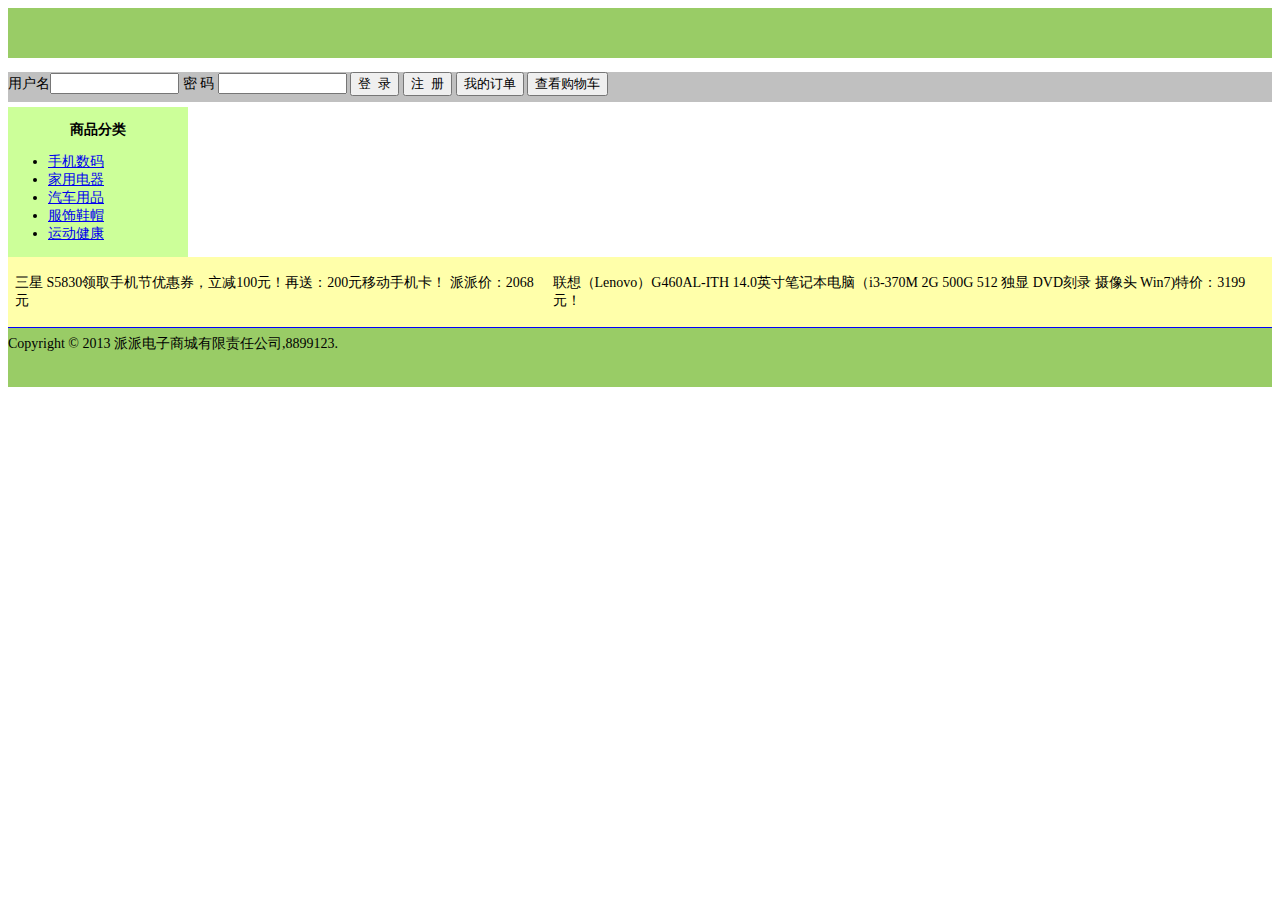
<file: java web/sample/index.html>
<!DOCTYPE html>
<html>
<head>
<meta charset="utf-8">
<title>派派电子商城</title>
<link href=".\layout.css" rel="stylesheet" type="text/css" />
</head>
<body>
<div id="container">
   <div id="header">
   </div>
   <div id="topmenu"> 
      <form action="LoginServlet" method="post" name="login" > 
      <p>用户名<input type="text" name="username" size="13" /> 
         密  码 <input type="password" name="password" size="13"  />
        <input type="submit" name="Submit" value="登  录">
        <input type="button" name="register" value="注  册"
 onclick="check();"> 
     <input type="button" name="myorder" value="我的订单" />
        <input type="button" name="shopcart" value="查看购物车" />
      </form>  
   </div>
  <div id="middle">
      <div id="leftmenu">
        <p align="center"><b>商品分类</b></p>
        <ul>
           <li><a href="goods.do?catalog=mobilephone">手机数码</a></li>
           <li><a href="goods.do?catalog=electrical">家用电器</a></li>
           <li><a href="goods.do?catalog=automobile">汽车用品</a></li>
           <li><a href="goods.do?catalog=clothes">服饰鞋帽</a></li>
           <li><a href="goods.do?catalog=health">运动健康</a></li>
        </ul>
       </div>
       <div id="content"> 
         <table>
          <tr><td><td><p>
三星 S5830领取手机节优惠券，立减100元！再送：200元移动手机卡！
派派价：2068元</p></td>
          <td></td><td><p>
             联想（Lenovo）G460AL-ITH 14.0英寸笔记本电脑（i3-370M 2G 500G 512
独显 DVD刻录 摄像头 Win7)特价：3199元！</p></td>            
         </tr>
        </table>
      </div>
  </div>
  <div id="footer">
     <hr size="1" color="blue"/>  
     Copyright &copy; 2013 派派电子商城有限责任公司,8899123.
  </div>
</div>
</body>
</html>
</file>
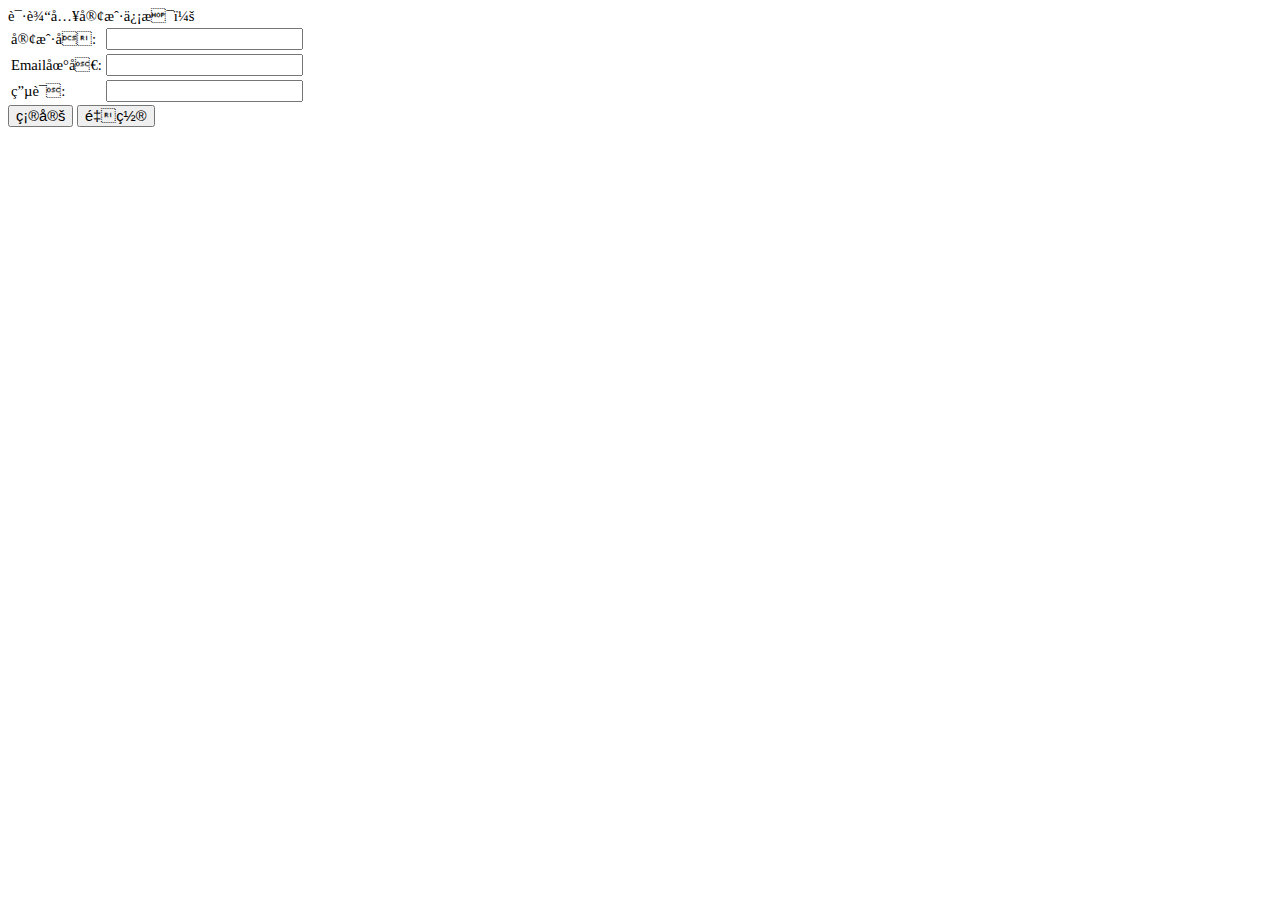
<file: java web/sample/inputCheck.html>
<html>
<head>
<meta http-equiv="Content-Type" content="text/html; charset="GBK">
<title>用户注册</title>
<script language="JavaScript" type="text/javascript">
  function custCheck(){
    var custName = document.getElementById("custName");
    var email = document.getElementById("email");
    var phone = document.getElementById("phone");
    if(custName.value==""){
      alert("客户名不能为空!");
      return false;
    }else if(email.value.indexOf("@")==-1){
       alert("电子邮件中应包含@字符!");
       return false;
    }else if(phone.value.length!=8){
       alert("电话号码应是8位数字!");
       return false;
    }
  }
</script>
<style type="text/css">
     *,input {font-size:11pt;color:black}
</style>
</head>
<body>
<form action="/helloweb/inputCustomer" 
      method="post" onSubmit="return custCheck()">
请输入客户信息：
<table>
<tr><td>客户名:</td>
          <td><input type="text" name="custName" id="custName"></td>
</tr>
<tr><td>Email地址:</td>
          <td><input type="text" name="email" id="email"></td>
</tr>
<tr><td>电话:</td>
    <td><input type="text" name="phone" id="phone"></td>
</tr>
</table>
<input type="submit" value="确定">
<input type="reset" value="重置">
</form>
</body></html>
</file>
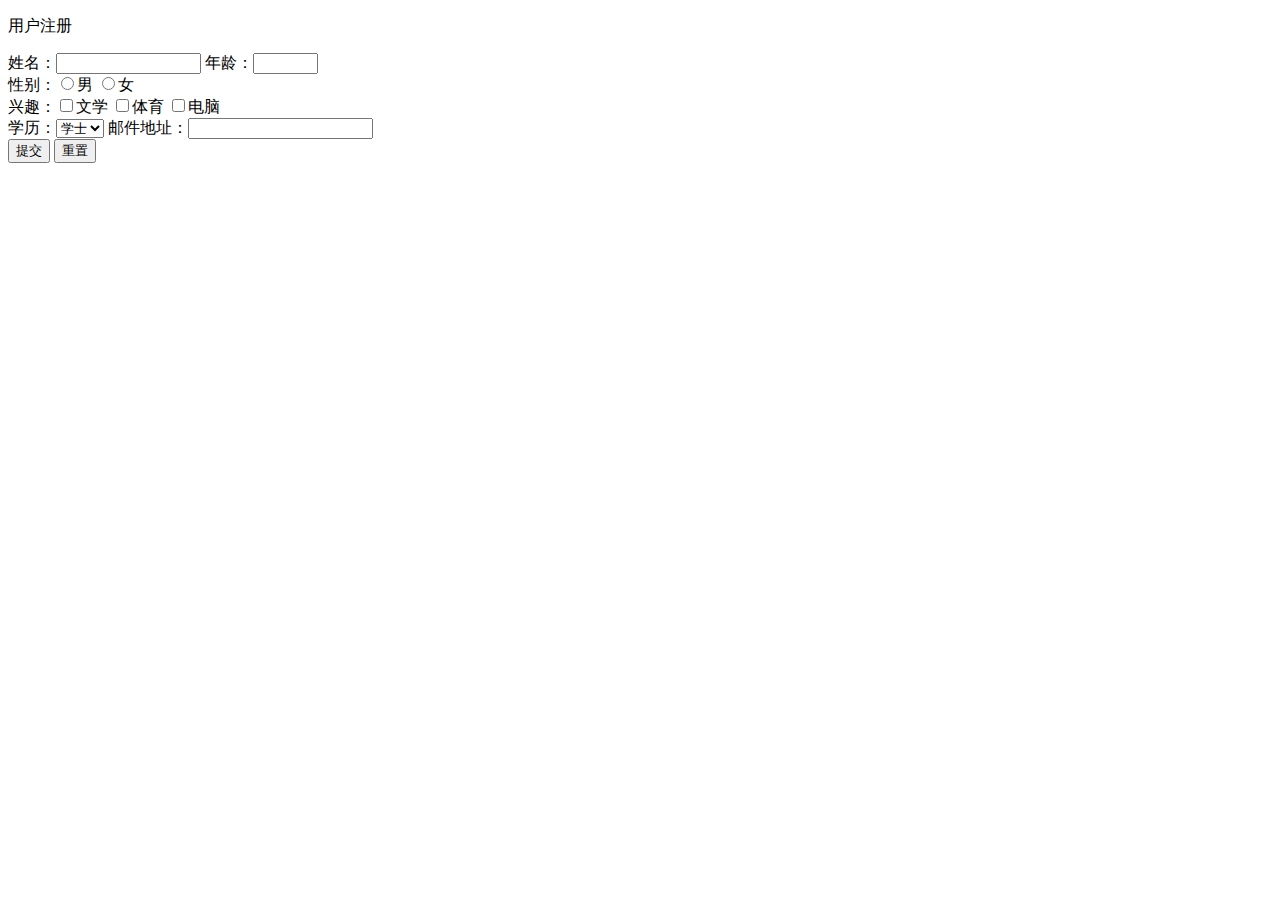
<file: java web/sample/register.html>
<!DOCTYPE html>
<html>
<head><meta charset="utf-8" lang="zh">
<title>用户注册</title>
</head>
<body>
<form action="register.action" method="post">
<p>用户注册</p>
姓名：<input type="text" name="name" size="15">
年龄：<input type="text" name="age" size="5"><br>
性别：<input type="radio" name ="sex" value="male">男
      <input type="radio" name ="sex" value="female">女<br>
兴趣：<input type="checkbox" name="hobby" value="read">文学
      <input type="checkbox" name="hobby" value="sport">体育
      <input type="checkbox" name="hobby" value="computer">电脑<br>
学历：<select name="education">
      <option value="bachelor">学士</option>
      <option value="master">硕士</option> 
      <option value="doctor">博士</option> 
      </select>
邮件地址：<input type="text" name="email" size="20"><br>
<input type="submit" name="submit" value="提交">
<input type="reset" name="reset" value="重置">
</form>
</body>
</html>
</file>
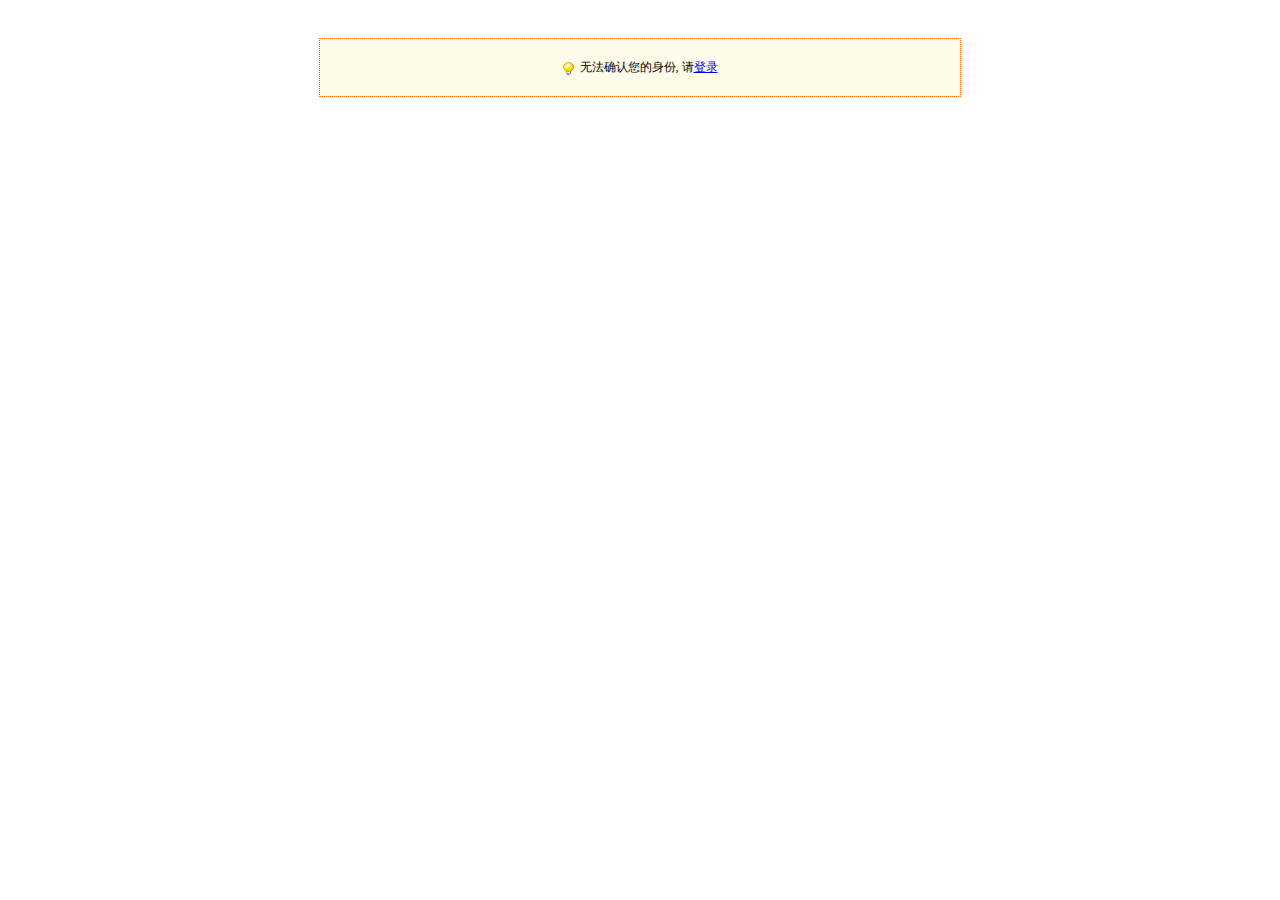
<file: JavaPrj_8/WebAlpha/manager/err.htm>
<!DOCTYPE html PUBLIC "-//W3C//DTD XHTML 1.0 Transitional//EN" "http://www.w3.org/TR/xhtml1/DTD/xhtml1-transitional.dtd">
<html xmlns="http://www.w3.org/1999/xhtml"><head><title>�޷�ȷ����������</title>
<meta http-equiv="Content-Type" content="text/html; charset=gbk"/>
<style>
BODY{font-size:12px;}
</style>
<body>
<br/><br/>
<div style="width:100%" align="center">
<div align="center" style="width:600px; border:1px dotted #FF6600; background-color:#FFFCEC; margin:auto; padding:20px;">
<img src="image/hint.gif" border="0" alt="��ʾ:" align="absmiddle" width="11" height="13" /> &nbsp;�޷�ȷ����������, ��<a href="../login.jsp">��¼</a>
</div></div>
</body>
</html>
</file>
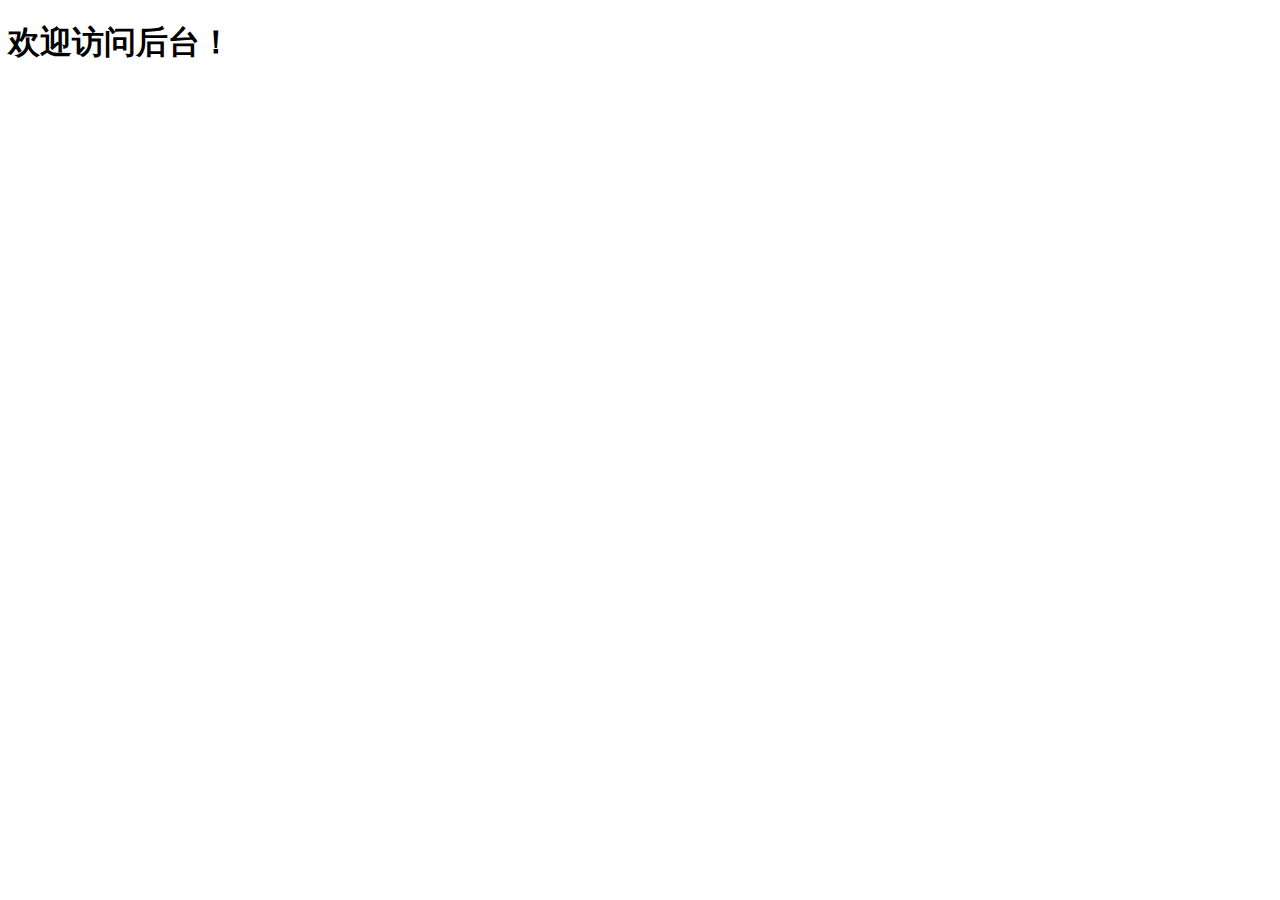
<file: JavaPrj_8/WebAlpha/manager/welcome.htm>
<!DOCTYPE HTML PUBLIC "-//W3C//DTD HTML 4.01 Transitional//EN"
"http://www.w3.org/TR/html4/loose.dtd">
<html>
<head>
<meta http-equiv="Content-Type" content="text/html; charset=gb2312">
<title>�ޱ����ĵ�</title>
</head>
<h1>��ӭ���ʺ�̨��</h1>
<body>
</body>
</html>
</file>
